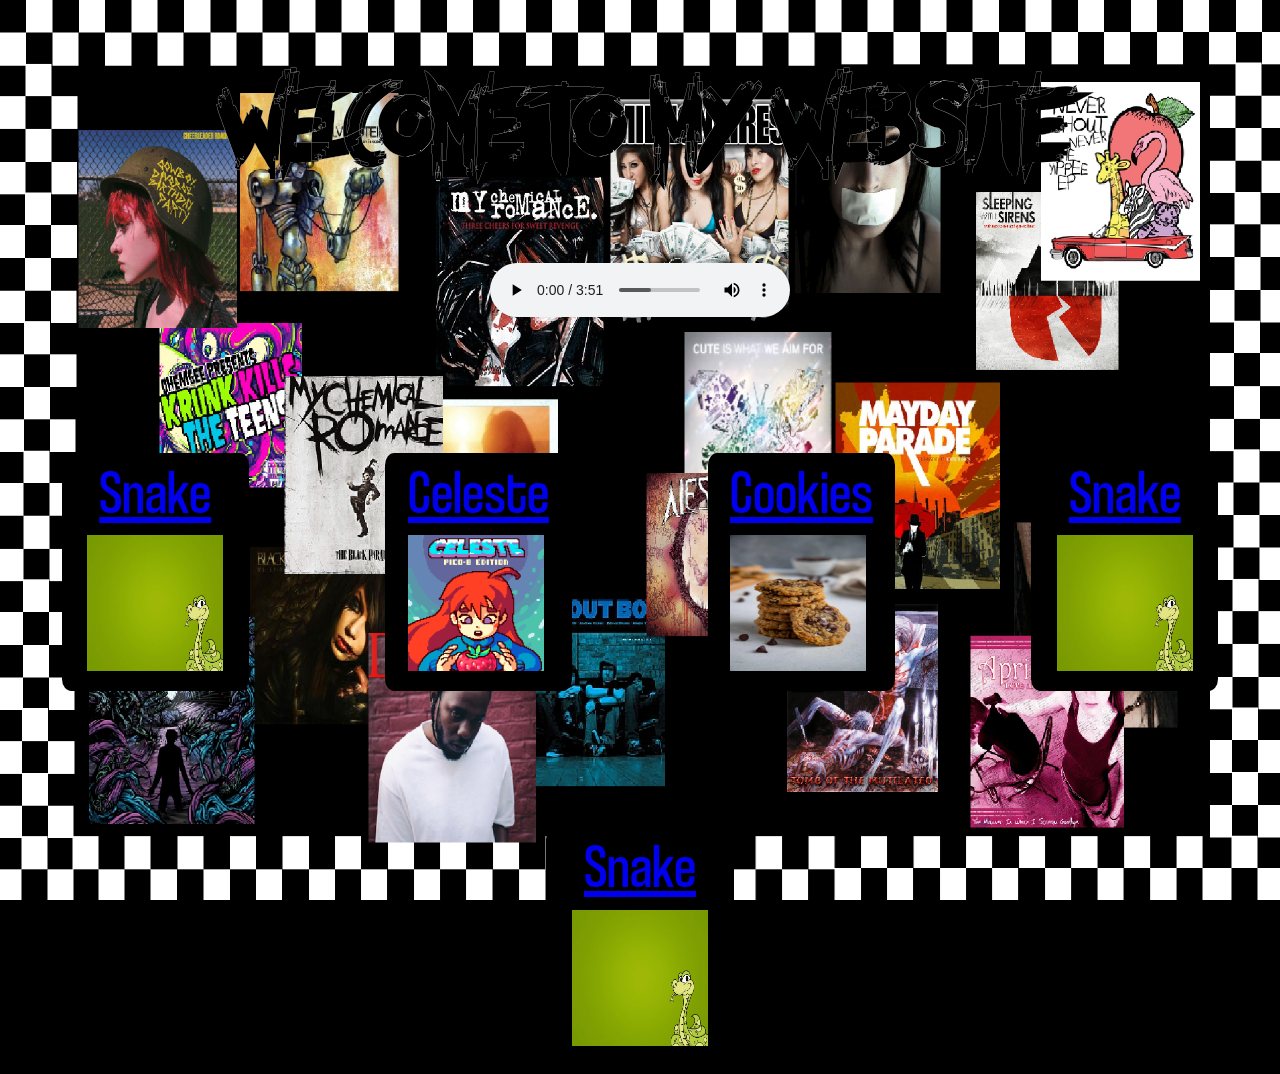
<file: index.html>
<!DOCTYPE html>

  <html lang="en">

    <head>
      <meta charset="UTF-8">
      <meta name="viewport" content="width=device-width, initial-scale=1.0">
      <meta http-equiv="X-UA-Compatible" content="ie=edge">
      <title>Wordle</title>
      <link rel="stylesheet" href="./style.css">
      <link rel="icon" href="icon.png" type="image/png">
    </head>

    <body>
        <h1 class="header">Welcome to My Website</h1>

        <div class="audio">
          <audio controls loop controlsList="nodownload">
            <source src="Silverstein - Red Light Pledge.mp3">
          </audio>
        </div>
        <div class="links">

          <div class = "box">
            <div>
            <a href="snake.html">Snake</a>
              <img class="gimg" src="snake.jpg">
            </div>
          </div>

          <div class = "box">
            <div>
              <a href="celeste.html">Celeste</a>
              <img class="gimg" src="celeste.png">
            </div>
          </div>

          <div class = "box">
            <div>
              <a href=".\edudodo-gh-pages\index.html">Cookies</a>
              <img class="gimg" src="cookie.jpg">
            </div>
          </div>

          <div class = "box">
            <div>
              <a href="snake.html">Snake</a>
              <img class="gimg" src="snake.jpg">
            </div>
          </div>

          <div class = "box">
            <div>
              <a href="snake.html">Snake</a>
              <img class="gimg" src="snake.jpg">
            </div>
          </div>
        </div>

      </body>

    </html>
</file>
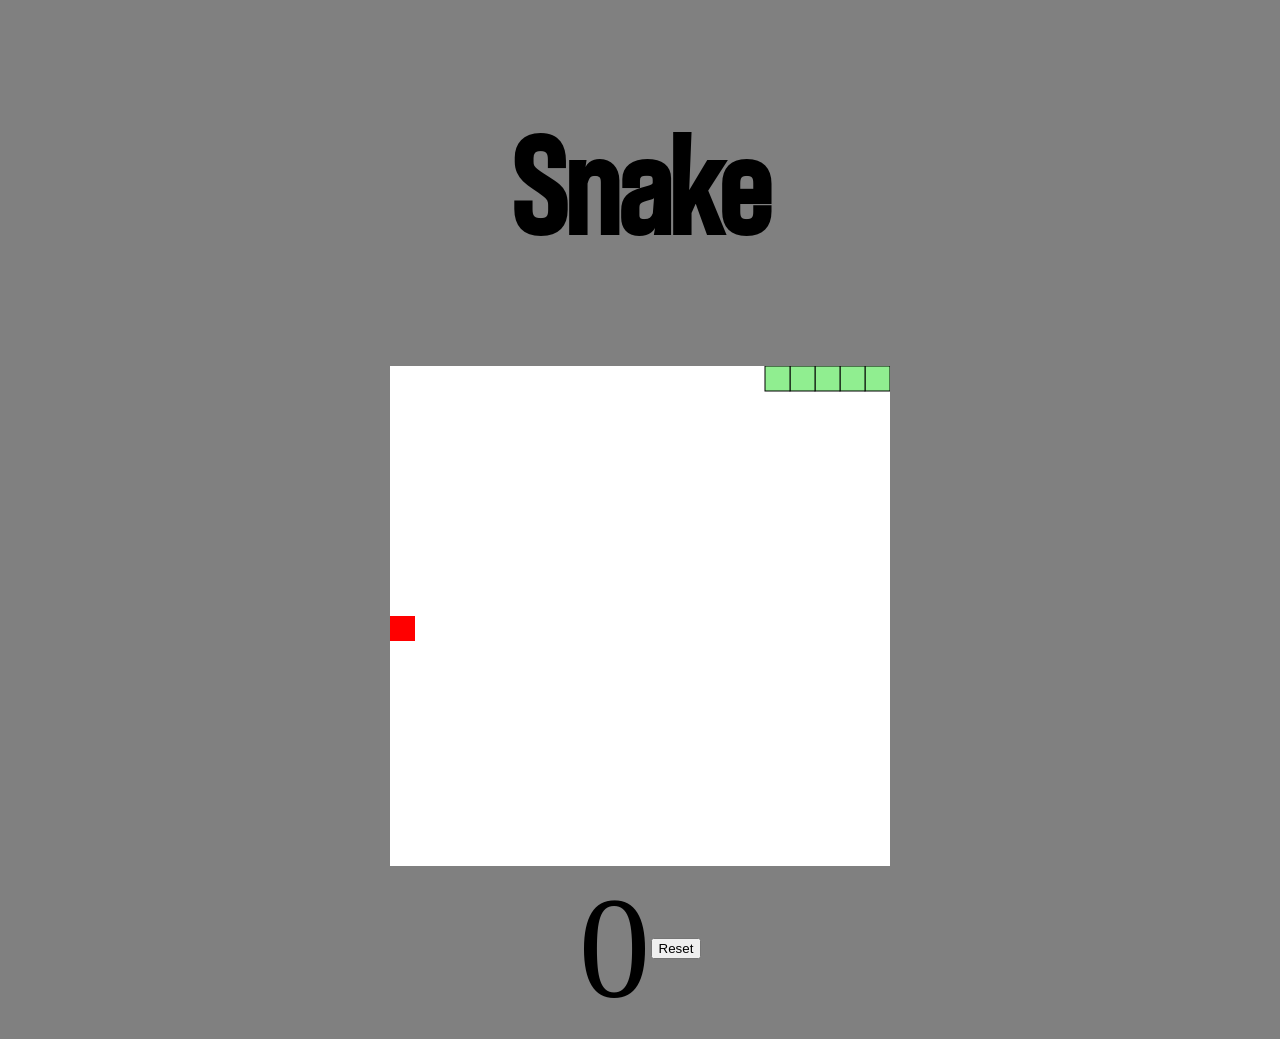
<file: snake.html>
<!DOCTYPE html>
<html lang="en">
<head>
    <meta charset="UTF-8">
    <meta http-equiv="X-UA-Compatible" content="IE=edge">
    <meta name="viewport" content="width=device-width, initial-scale=1.0">
    <title>Wordle</title>
    <link rel="icon" href="icon.png" type="image/png">
    <link rel="stylesheet" href="styles.css">
</head>
<body>
    <h1>Snake</h1>
    <div id="gameContainer" class="gameContainer">
        <canvas id="gameBoard" width="500" height="500"></canvas>
    </div>
    <div class="ui">
        <div class="score" id="scoreText">0</div>
        <button id="resetBtn">Reset</button>
    </div>
    <script src="indexes.js"></script>
</body>
</html>
</file>
<file: style.css>
@font-face {
  font-family: "Cavalcade";
  src: url(CursedCavalcade-xRxwm.ttf);
}
@font-face {
  font-family: "Cool";
  src: url(Coolvetica\ Rg\ Cond.otf);
}


.header { 
    color: black;
    text-align: center;
    font-size: clamp(1.8rem, calc(7vw + 1rem), 10rem);
    -webkit-text-stroke: .2px white;
    font-family: "Cavalcade";
}

audio:hover {transform: scale(1.1);filter: drop-shadow(2px 3px 3px #333);}

body {
  width: auto;
  height: auto;
  background: url(bkg.png);
  background-repeat: no-repeat;
  background-size: 100% 100%;
  background-attachment: fixed;
  background-color: black;
}

a {
  font-family: "Cool";
  font-size:  clamp(1.2rem, calc(4vw + .7rem), 7rem);
  justify-content: center;
  display: flex;
  margin-bottom: clamp(0.1rem, calc(.5vw + .09rem), .9rem);
}

a:hover {
  filter: drop-shadow(4px 6px 6px #000000);
  color: red;
}

.box {
  width: clamp(1.2rem, calc(4vw + .7rem), 7rem);
  background-color: black;
  padding-bottom: clamp(0.2rem, calc(1vw + .18rem), 1.8rem);
  padding-left: clamp(1.2rem, calc(4vw + .7rem), 7rem);
  padding-right: clamp(1.2rem, calc(4vw + .7rem), 7rem);
  border-radius: 5%;
  display: flex;
  justify-content: center;
}

.gimg {
  width: 50%;
  width: clamp(2.4rem, calc(8vw + 2.1rem), 14rem);
  height: clamp(2.4rem, calc(8vw + 2.1rem), 14rem);
}

.new {
  display: flex;
  justify-content: center;
}

.audio {
  justify-content: center;
  display: flex;
}

.links {
  display: flex;
  margin-top: clamp(2.4rem, calc(8vw + 2.1rem), 14rem);
  row-gap: clamp(2.4rem, calc(8vw + 2.1rem), 14rem);
  column-gap: clamp(2.4rem, calc(8vw + 2.1rem), 14rem);
  overflow: auto;
  justify-content: center;
  flex-wrap: wrap;
}
</file>
<file: styles.css>
@font-face {
  font-family: "Cavalcade";
  src: url(CursedCavalcade-xRxwm.ttf);
}
@font-face {
  font-family: "Cool";
  src: url(Coolvetica\ Rg\ Cond.otf);
}

body {
    background-color: grey;
}

h1 { 
    color: black;
    text-align: center;
    font-size: clamp(9rem, calc(3vw + .5rem), 5rem);
    font-family: "Cool";
}


.gameContainer {
  display: flex;  
  align-items: center;  
  justify-content: center;
}

.ui {
  display: flex;  
  align-items: center; 
  justify-content: center; 
  flex-wrap: wrap;
}

.score {
  font-size: clamp(9rem, calc(3vw + .5rem), 5rem);
}
</file>
